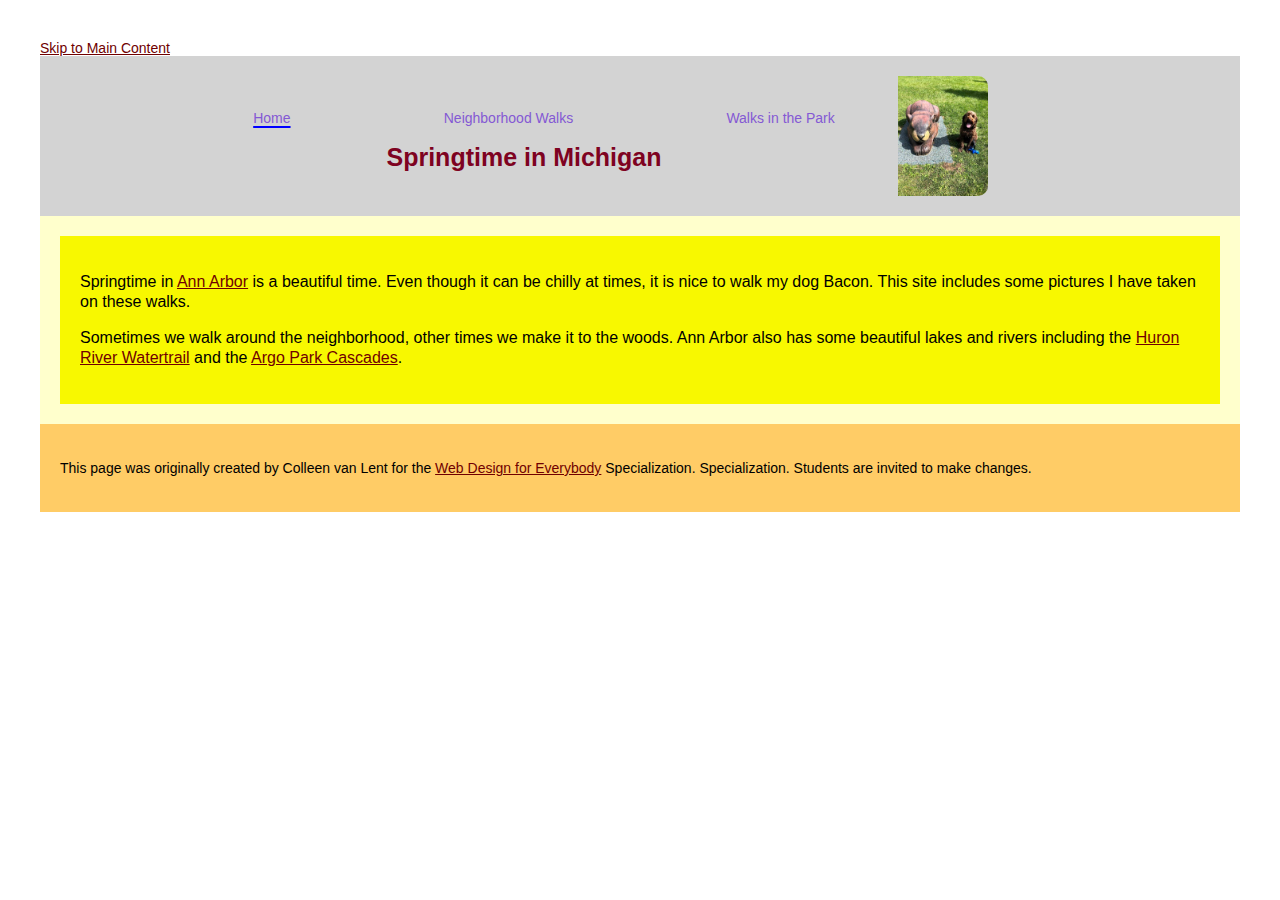
<file: index.html>
<!DOCTYPE html>
<html lang="en">

<head>
  <meta charset="utf-8">
  <meta name="viewport" content="width=device-width">
  <title>Springtime In Michigan</title>
  <!-- CSS file attached -->
   <link rel="stylesheet" href="css/style.css">
</head>

<body>
  <a href="#maincontent">Skip to Main Content</a>
  
  
  <header>
    <nav>
      <ul>
        <li class="current"><a href="index.html">Home</a></li>
        <li><a href="neighborhood.html">Neighborhood Walks</a></li>
        <li><a href="parks.html">Walks in the Park</a></li>
      </ul>
      <!-- remove image to nav section and add background-image url to css code 
      <img src="images/BaconGallupPark.jpg" width="200" alt="Brown Labradoodle sitting next to a statue.">-->
      <h1>Springtime in Michigan</h1>
    </nav>
  </header>


  <main id="maincontent">
    <div class="highlight">
      <p>Springtime in <a href="https://www.michigan.org/city/ann-arbor">Ann Arbor</a> is a beautiful time. Even though
      it can be chilly at times, it is nice to walk my dog Bacon. This site includes some pictures I have taken on
      these walks. </p>

    <p>Sometimes we walk around the neighborhood, other times we make it to the woods. Ann Arbor also has some
      beautiful lakes and rivers including the <a
        href="https://www.annarbor.org/things-to-do/recreation-outdoors/huron-river/">Huron River Watertrail</a> and
      the <a href="https://www.a2gov.org/departments/Parks-Recreation/parks-places/argo/pages/default.aspx">Argo Park
        Cascades</a>.</p>
    </div>
  </main>


  <footer>
    <p>This page was originally created by Colleen van Lent for the <a
        href="https://www.coursera.org/specializations/web-design"> Web Design for Everybody</a> Specialization.
      Specialization. Students are invited to make changes.</p>
  </footer>

</body>

</html>
</file>
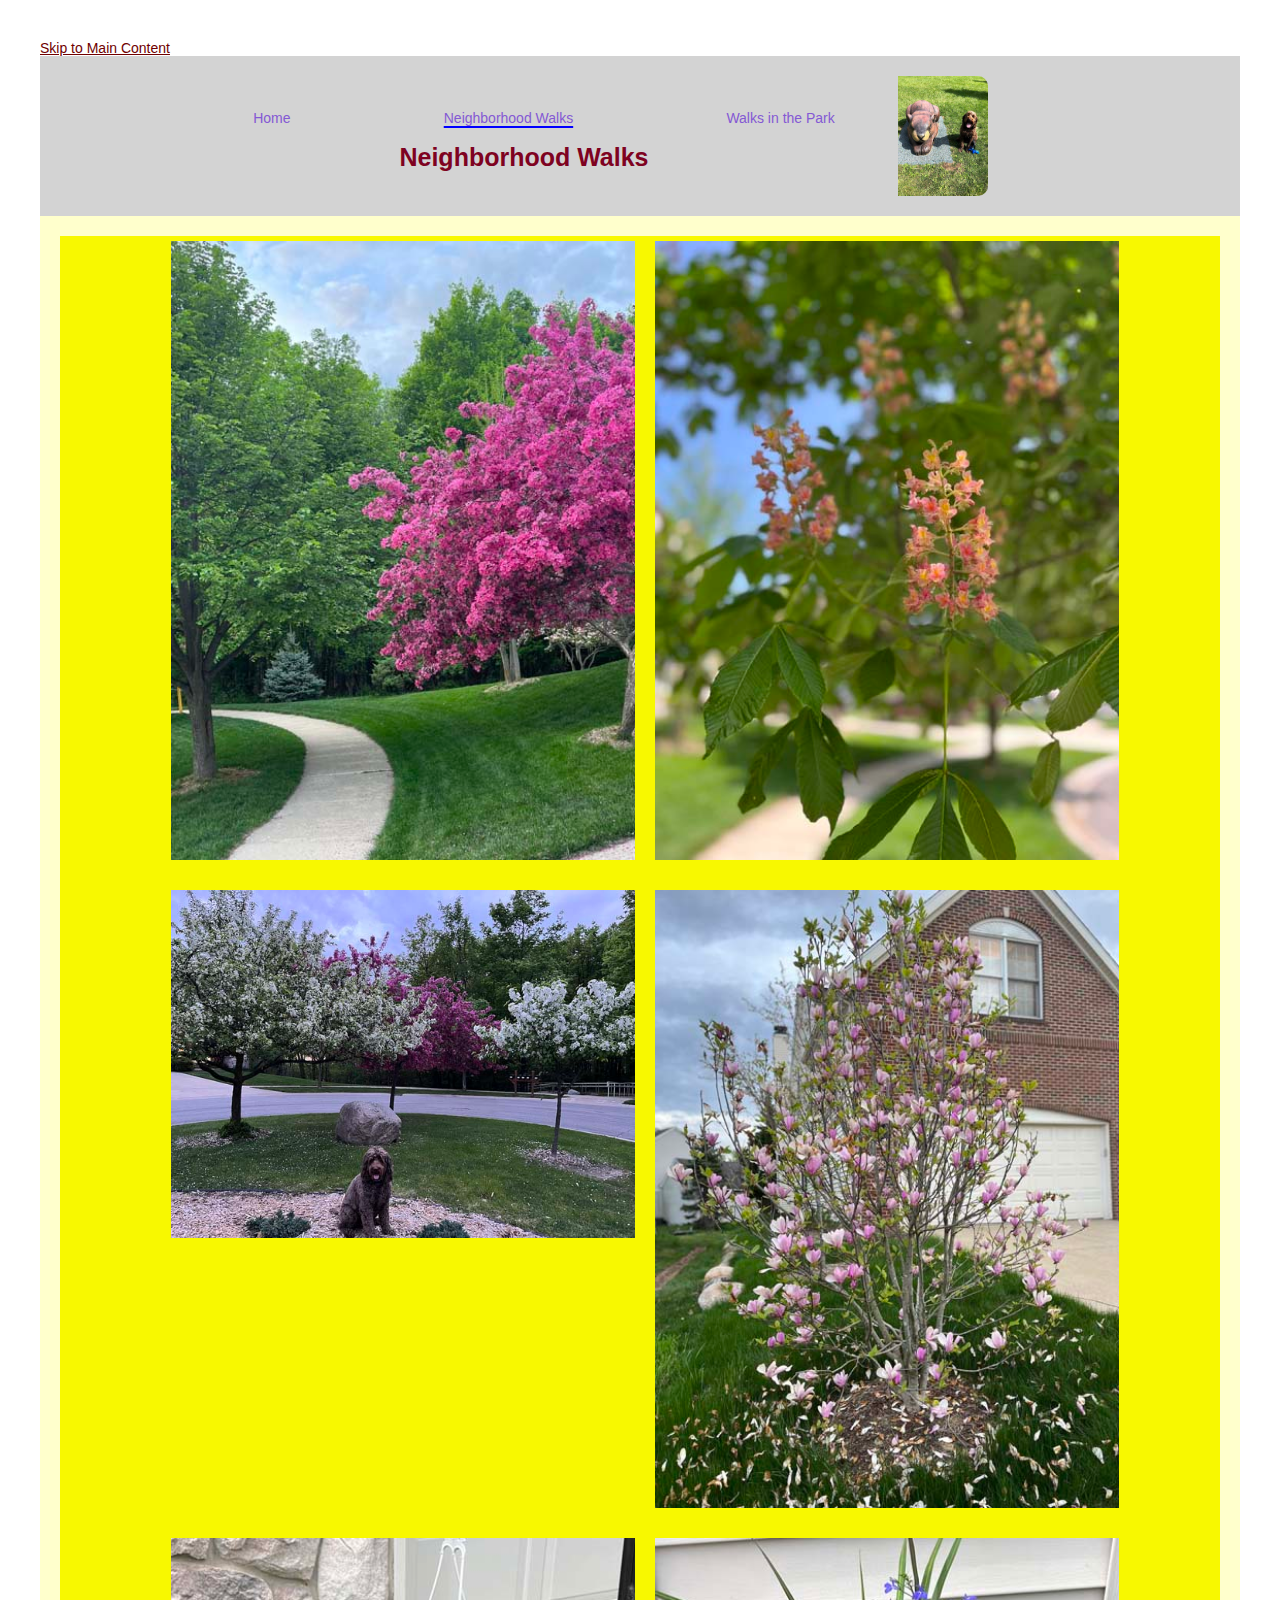
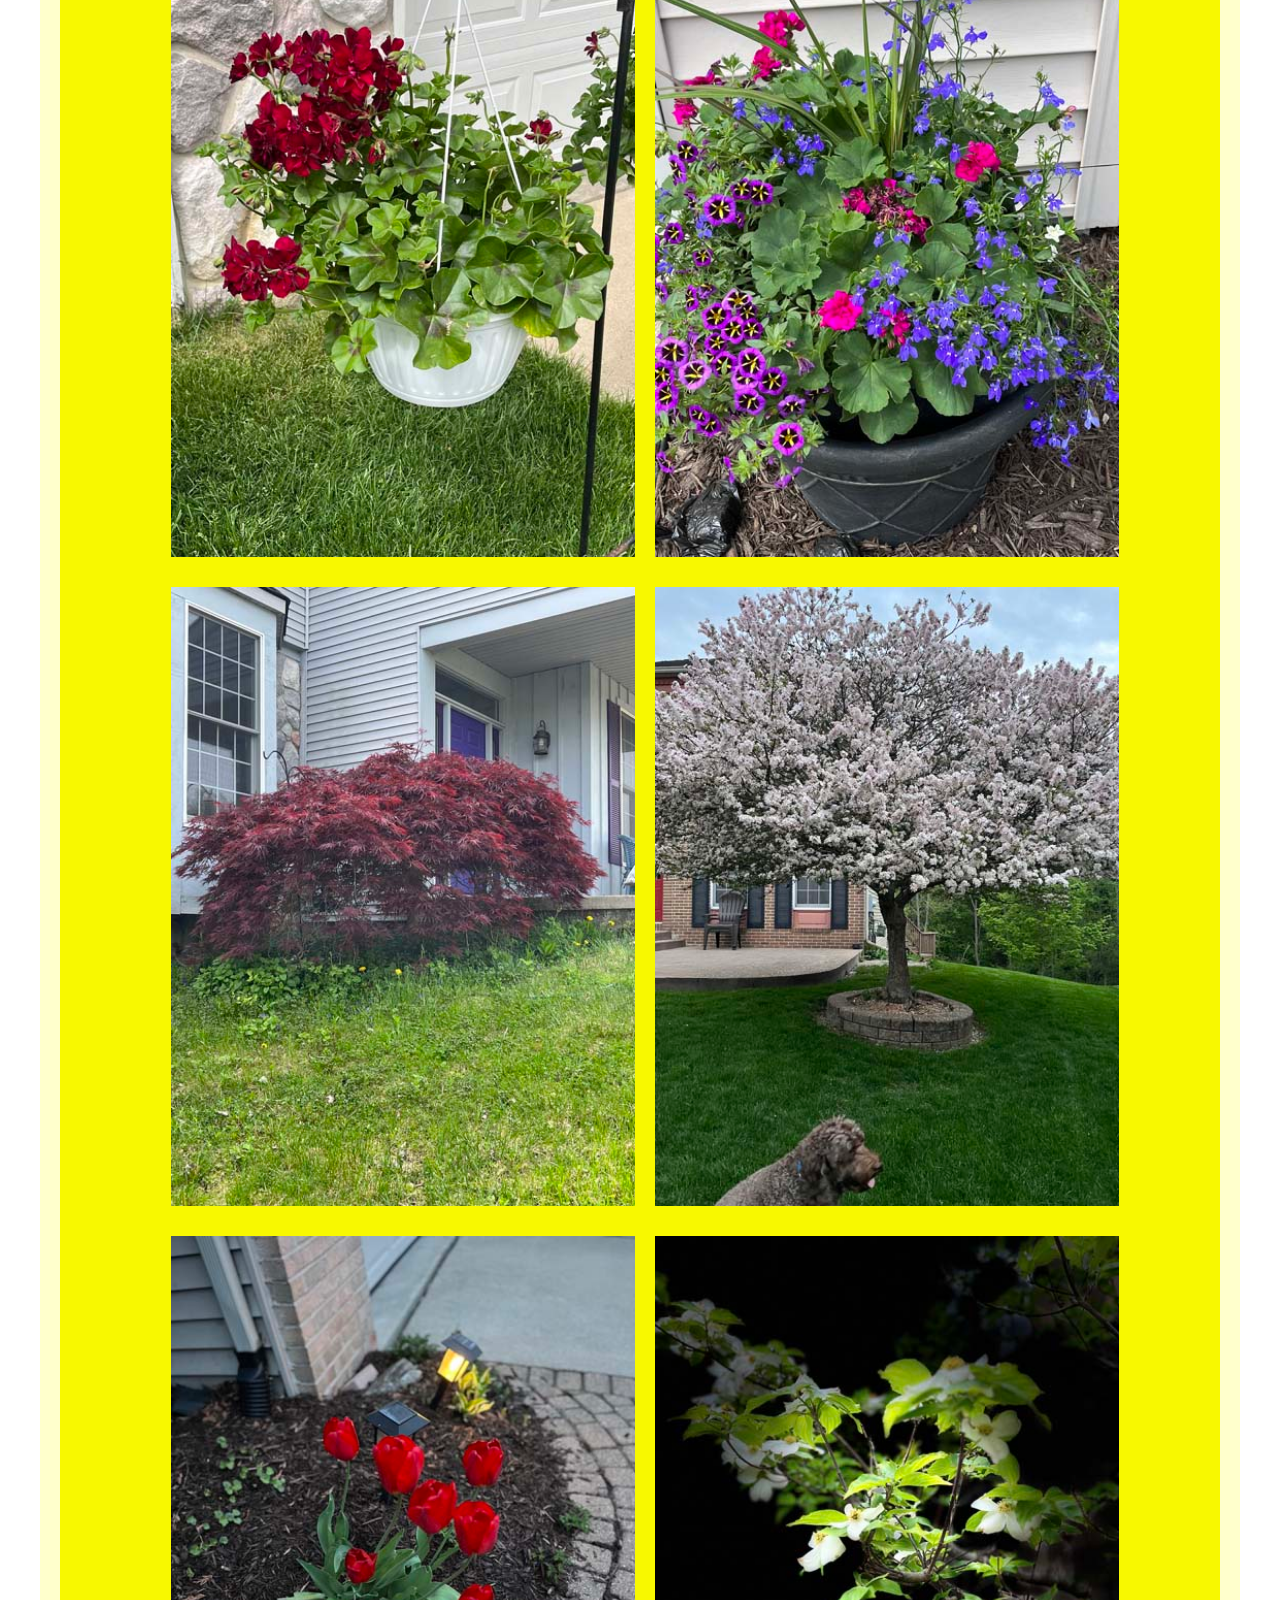
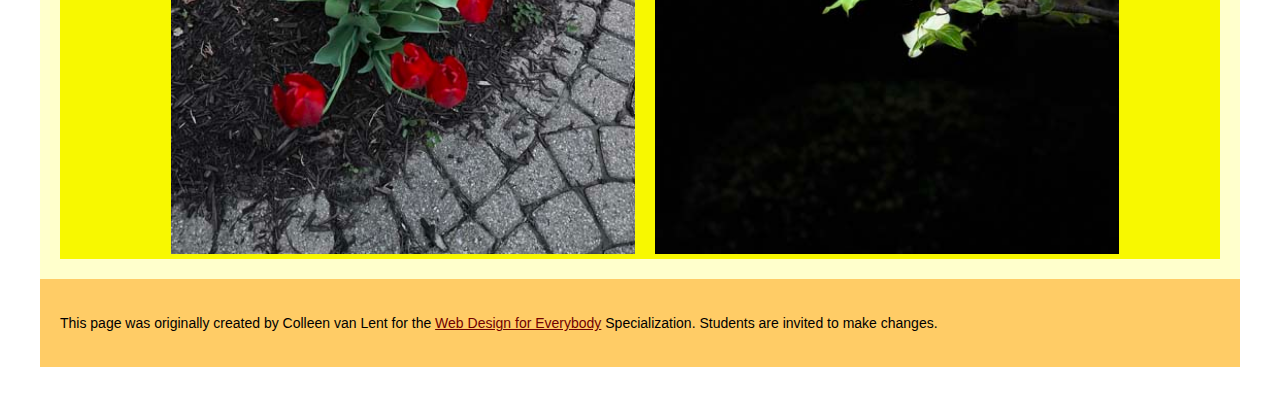
<file: neighborhood.html>
<!DOCTYPE html>
<html lang="en">

<head>
  <meta charset="utf-8">
  <meta name="viewport" content="width=device-width">
  <title>Neighborhood Walk</title>
  <!-- CSS file attached -->
   <link rel="stylesheet" href="css/style.css">
</head>

<body>
  <a href="#maincontent">Skip to Main Content</a>

  <header>
    <nav>
      <ul>
        <li><a href="index.html">Home</a></li>
        <li class="current"><a href="neighborhood.html">Neighborhood Walks</a></li>
        <li><a href="parks.html">Walks in the Park</a></li>
      </ul>

      <!-- remove image to nav section and add background-image url to css code 
      <img src="images/BaconGallupPark.jpg" width="200" alt="Brown Labradoodle sitting next to a statue.">-->
      <h1>Neighborhood Walks</h1>
    </nav>
  </header>


  <main id="maincontent">

    <div class="grid">
      <img src="images/bend_in_the_road.jpg"
        alt="a purple tree stands in contrast to the green leaved trees along a bend in the road" width="100">
      <img src="images/pink_blossoms.jpg" alt="small pink blossoms on an otherwise green leaved tree" width="100">
      <img src="images/blooming_trees.jpg" alt="brown labradoodle sitting in front of white and purple blooming  trees"
        width="100">
      <img src="images/falling_petals.jpg" alt="a purple tulip tree that is beginning to shed its petals" width="100">
      <img src="images/hanging_plants.jpg" alt="red and green plants in a decorative hanging basket" width="100">
      <img src="images/potted_plants.jpg" alt="a decorative planter with a variety of brightly colored plants "
        width="100">
      <img src="images/red_maple.jpg" alt="a small Japanese maple tree in front of a putple door" width="100">
      <img src="images/tree_with_white_blooms.jpg"
        alt="brown labradoodle sitting in front of tree blooming with white petals" width="100">
      <img src="images/tulips.jpg" alt="bright red tulips in front of a garden light" width="100">
      <img src="images/white_buds_on_tree.jpg" alt="artsy shot of white blooms on a green tree with a dark background"
        width="100">
    </div>
  </main>


  <footer>
    <p>This page was originally created by Colleen van Lent for the <a
        href="https://www.coursera.org/specializations/web-design"> Web Design for Everybody</a> Specialization.
      Students are invited to make changes.</p>
  </footer>

</body>

</html>
</file>
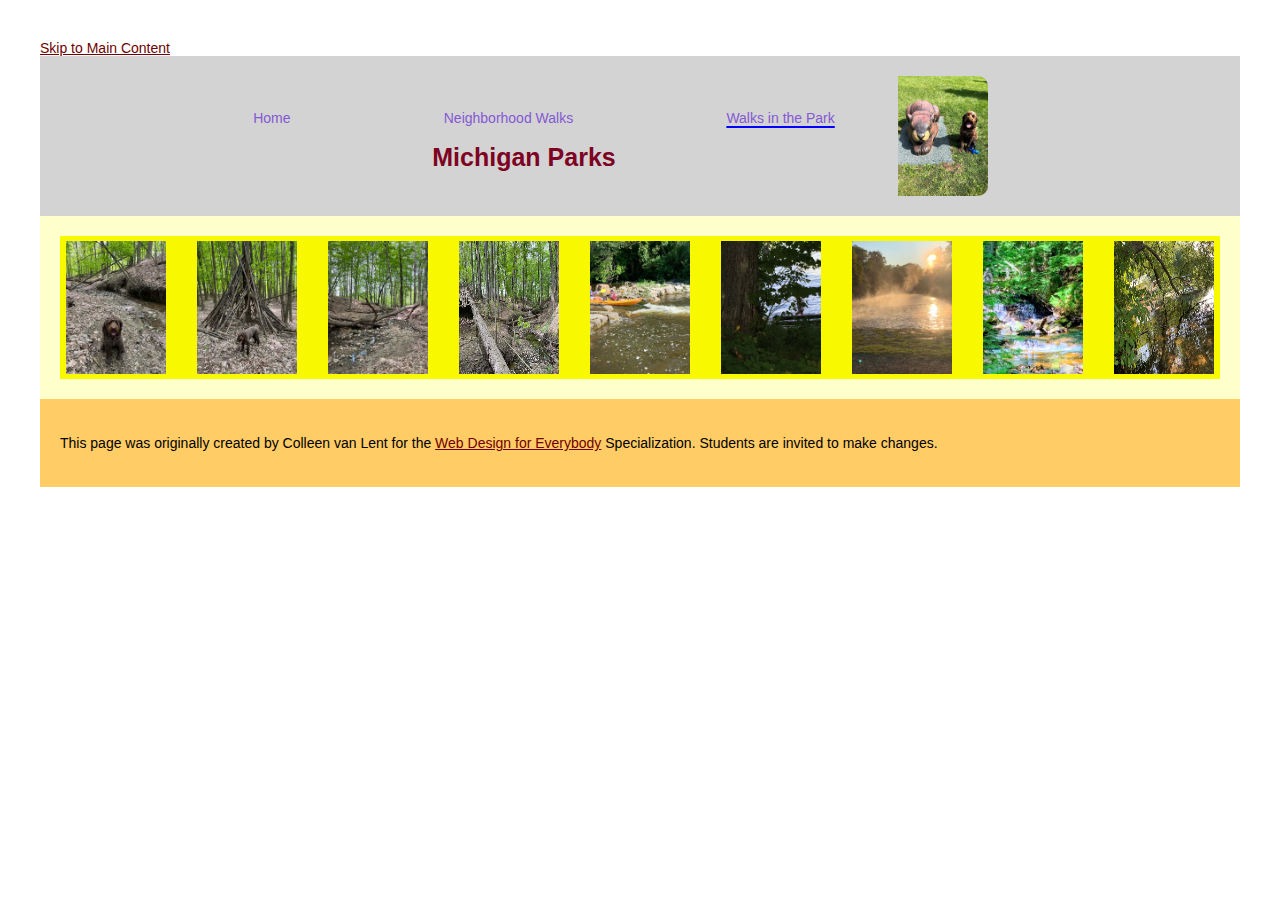
<file: parks.html>
<!DOCTYPE html>
<html lang="en">

<head>
  <meta charset="utf-8">
  <meta name="viewport" content="width=device-width">
  <title>Neighborhood Walk</title>
  <!-- CSS file attached -->
   <link rel="stylesheet" href="css/style.css">
</head>

<body>
  <a href="#maincontent">Skip to Main Content</a>

  <header>
    <nav>
      <ul>
        <li><a href="index.html">Home</a></li>
        <li><a href="neighborhood.html">Neighborhood Walks</a></li>
        <li class="current"><a href="parks.html">Walks in the Park</a></li>
      </ul>

      <!-- remove image to nav section and add background-image url to css code 
      <img src="images/BaconGallupPark.jpg" width="200" alt="Brown Labradoodle sitting next to a statue.">-->
      <h1>Michigan Parks</h1>
    </nav>
  </header>

  <main id="maincontent">
    <div class="flex">
      <img src="images/bacon_in_the_woods.jpg" alt="brown labradoodle sitting near a stream in a wooded setting"
        width="100">
      <img src="images/bacon_near_the_fort.jpg"
        alt="brown labradoodle posing in front of a makeshift fort made of branches" width="100">
      <img src="images/downed_tree.jpg" alt="a downed tree crossign a stream" width="100">
      <img src="images/fort_in_woods.jpg" alt="a small fort made of branches" width="100">
      <img src="images/huron_river_cascades.jpg" alt=" two people on a kayak approaching some small rapids" width="100">
      <img src="images/lake_view.jpg" alt="a glimpse of a child running along a lake obscured by branches" width="100">
      <img src="images/mist_over_huron_river.jpg" alt="the mist rising over a river in the morning" width="100">
      <img src="images/munising.jpg" alt="small waterfall" width="100">
      <img src="images/reflected_tree.jpg" alt="reflection of a lake and trees" width="100">
    </div>
  </main>

  <footer>
    <p>This page was originally created by Colleen van Lent for the <a
        href="https://www.coursera.org/specializations/web-design"> Web Design for Everybody</a> Specialization.
      Students are invited to make changes.</p>
  </footer>

</body>

</html>
</file>
<file: css/style.css>
body {
    padding: 30px;
    margin: 10px;
    font-size: 14px;
    font-family: Arial, Helvetica, sans-serif;
}

header {
    background-color: #D3D3D3;
    padding: 20px;
}

nav {
    padding-top: 20px;
    display: inline-block;
    width: 80%;
    background-image: url('../images/BaconGallupPark.jpg');
    height: 100px;
    background-size: contain;
    background-position: right;
    background-repeat: no-repeat;
    border-radius: 10px;
}

nav ul {
    list-style-type: none;
    display: flex;
    flex-direction: row;
    justify-content: space-evenly;
}

nav a {
    color: hsl(261, 59%, 59%);
    text-decoration:  none;
}

nav a:hover {
    color: #FFFFCC;
}

/*li {
    display: inline-block;
    width: 250px;
}*/

/*nav img {
    width: 10%;
    position: relative;
    top: 20px;
    border-radius: 10px;
} */

.current {
   text-decoration: underline; 
   text-decoration-thickness: 2px;
   text-underline-offset: 3px;
   text-decoration-color: rgb(0, 0, 255);

}

main {
    background-color: #FFFFCC;
    padding: 20px;
    font-size: 16px;
}

.highlight {
    background-color: #f8f800;
    padding: 20px;
    font-size: 16px;
}

h1 {
    text-align: center;
    font-size: 25px;
    color: #7e0221;
}

p {
    line-height: 20px;
}

footer {
    background-color: #FFCC66;
    padding: 20px;
}

.grid {
    background-color: #f8f800;
    display: grid;
    grid-template-columns: 40% 40%;
    justify-content: center;
        align-items: start;
    row-gap: 20px;
    column-gap: 20px;
}



.grid img {
    width: 100%;
    padding: 5px;
    border-radius: 5px;
}

.flex {
    background-color: #f8f800;
    display: flex;
    flex-wrap: wrap;
    justify-content: space-around;
    gap: 20px;
}

.flex img {
    padding: 5px;
    border-radius: 5px;
}

a {
    color: #700000;
}

a:hover {
    color: blueviolet;
}
</file>
